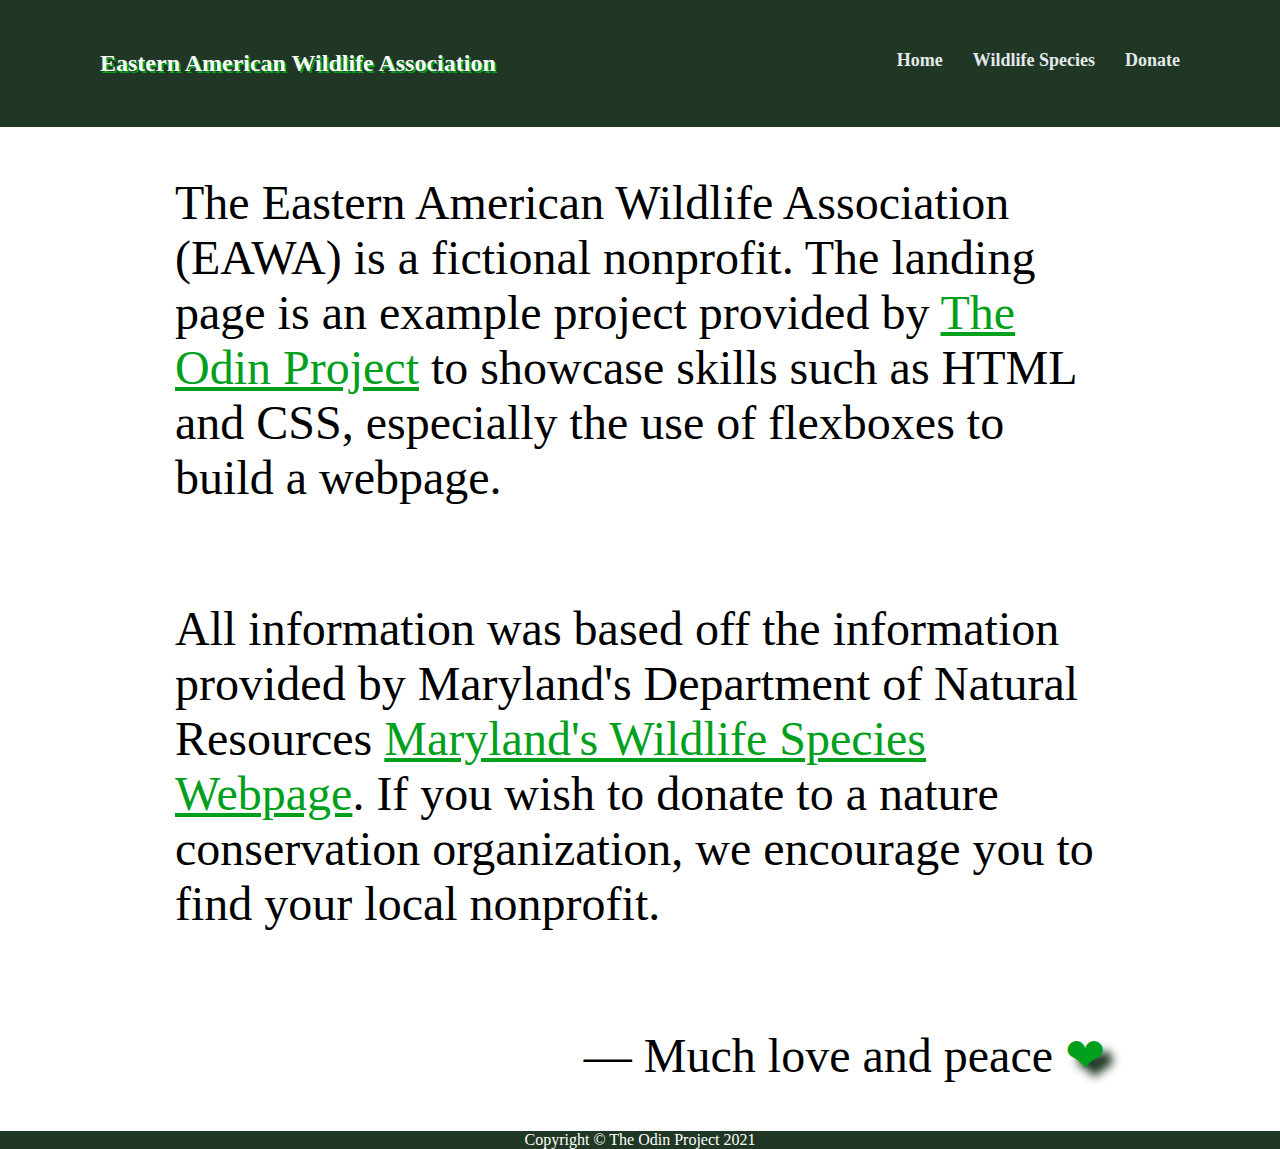
<file: about.html>
<!DOCTYPE html>
<html lang="eng">
    <head>
        <meta charset="UTF-8">
        <title>EAWA About</title>
        <style>
            body {
                height: 100vh;
                display: flex;
                flex-direction: column;
                margin: 0;
                font-family: "roboto";
                }

            .header {
                display: flex;
                justify-content: space-between;
                background: #1f3724;
                padding: 50px 100px;
                }    

            .header-logo {
                color: #f9faf8;
                font-size: 24px;
                font-weight: bold;
                text-shadow: 2px 2px #01a01c;
                }

            .header-text,
            .links {
                font-size: 18px;
                color: #e5e7eb;
                text-decoration: none;
                font-weight: bold;
                }

            .links:hover {
                text-decoration: underline;
                color: #01a01c;
            }

            ul {
                list-style: none;
                margin: 0;
                padding: 0;
                display: flex;
                gap: 30px;
                }    
            
            .content{
                display: flex;
                flex: 1;
                font-size: 48px;
                flex-direction: column;
                justify-content: center;
                padding: 0px 175px;
            }

            .MD {
                color:#01a01c;
            }
            
            .MD:hover {
                text-decoration: none;
            }

            .love {
                text-align: right;
            }

            span {
                color: #01a01c;
                text-shadow: 10px 10px 10px #1f3724;
            }

            .footer {
                background: #1f3724;
                color: #ffffff;
                height: 100px;
                display: flex;
                justify-content: center;
                align-items: center;
                }
        </style>
    </head>
    <body>
        <div class="header">
            <div class="header-logo">Eastern American Wildlife Association</div>
            <ul>
                <li><a class="links" href="index.html">Home</a></li>
                <li><a class="links" href=wildlife.html>Wildlife Species</a></li>
                <li><a class="links" href=donate.html>Donate</a></li>
            </ul>
        </div>

        <div class="content">
            <p>The Eastern American Wildlife Association (EAWA) is a fictional nonprofit. 
                The landing page is an example project provided by
                 <a class="MD" href="https://www.theodinproject.com">The Odin Project</a> 
                 to showcase skills such as HTML and CSS, especially the use of flexboxes to build
                a webpage.
            </p>
            <p>All information was based off the information provided by Maryland's 
                Department of Natural Resources 
                <a class="MD" href="https://dnr.maryland.gov/wildlife/Pages/plants_wildlife/mdwllists.aspx">Maryland's Wildlife Species Webpage</a>.
                If you wish to donate to a nature conservation organization, we encourage
                you to find your local nonprofit.
            </p>
            <p class="love">&#8212  Much love and peace  <span>&#10084</span></p>
        </div>

        <div class="footer">Copyright &#169 The Odin Project 2021</div>
    </body>
</html>
</file>
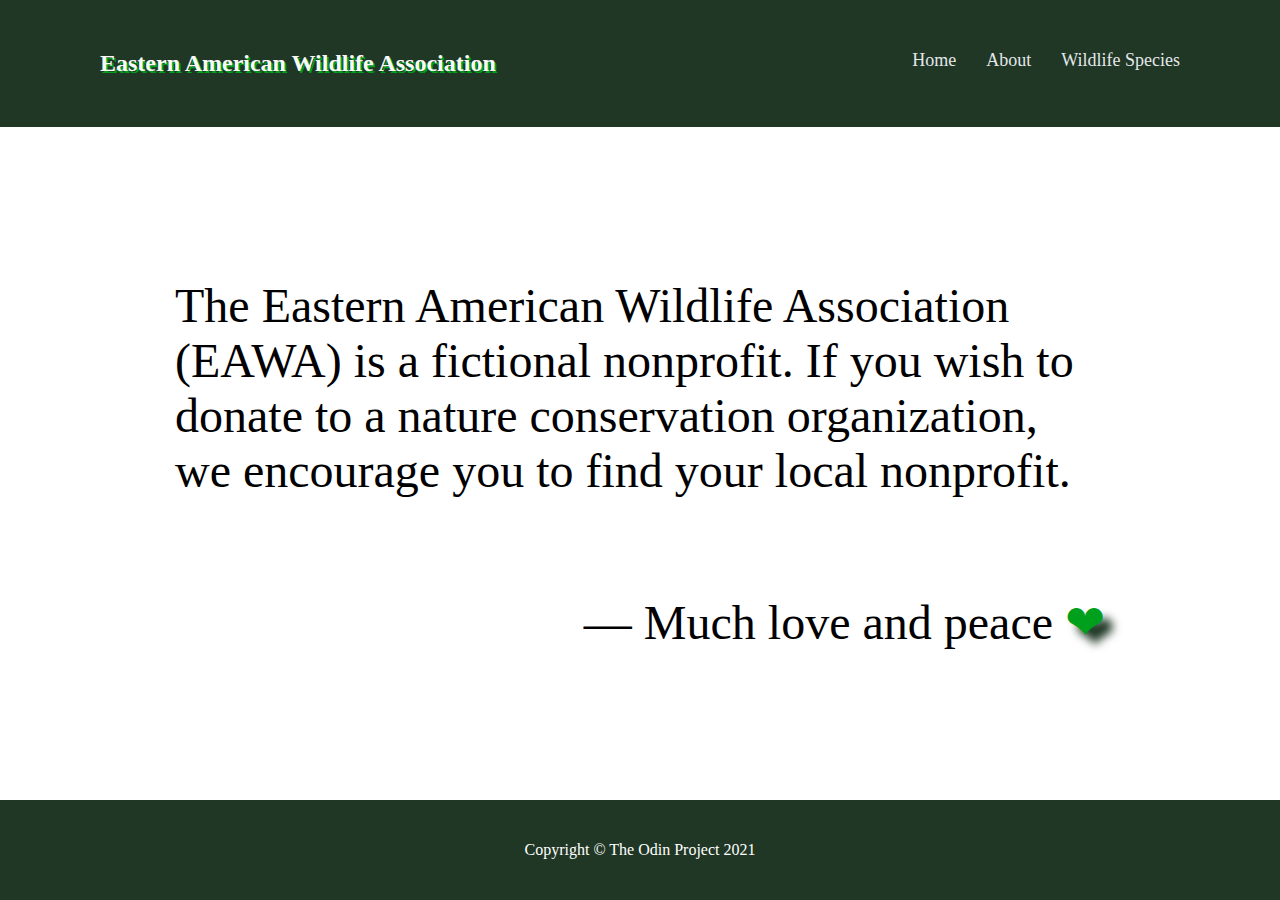
<file: donate.html>
<!DOCTYPE html>
<html lang="eng">
    <head>
        <meta charset="UTF-8">
        <title>EAWA Donate</title>
        <style>
            body {
                height: 100vh;
                display: flex;
                flex-direction: column;
                margin: 0;
                font-family: "roboto";
                }

            .header {
                display: flex;
                justify-content: space-between;
                background: #1f3724;
                padding: 50px 100px;
                }    

            .header-logo {
                color: #f9faf8;
                font-size: 24px;
                font-weight: bold;
                text-shadow: 2px 2px #01a01c;
                }

            .header-text,
            .links {
                font-size: 18px;
                color: #e5e7eb;
                text-decoration: none;
                }

            .links:hover {
                text-decoration: underline;
                color: #01a01c;
            }    

            ul {
                list-style: none;
                margin: 0;
                padding: 0;
                display: flex;
                gap: 30px;
                }    
            
            .content{
                display: flex;
                flex: 1;
                font-size: 48px;
                flex-direction: column;
                justify-content: center;
                padding: 0px 175px;
            }
            
            .love {
                text-align: right;
            }

            span {
                color: #01a01c;
                text-shadow: 10px 10px 10px #1f3724;
            }
            
            .footer {
                background: #1f3724;
                color: #ffffff;
                height: 100px;
                display: flex;
                justify-content: center;
                align-items: center;
            }
        </style>
    </head>
    <body>
        <div class="header">
            <div class="header-logo">Eastern American Wildlife Association</div>
            <ul>
                <li><a class="links" href="index.html">Home</a></li>
                <li><a class="links" href="about.html">About</a></li>
                <li><a class="links" href="wildlife.html">Wildlife Species</a></li>
            </ul>
        </div>

        <div class="content">
            <p>The Eastern American Wildlife Association (EAWA) is a fictional nonprofit.
                If you wish to donate to a nature conservation organization, we encourage
                you to find your local nonprofit.
            </p>
            <p class="love">&#8212  Much love and peace  <span>&#10084</span></p>
        </div>

        <div class="footer">Copyright &#169 The Odin Project 2021</div>
    </body>
</html>
</file>
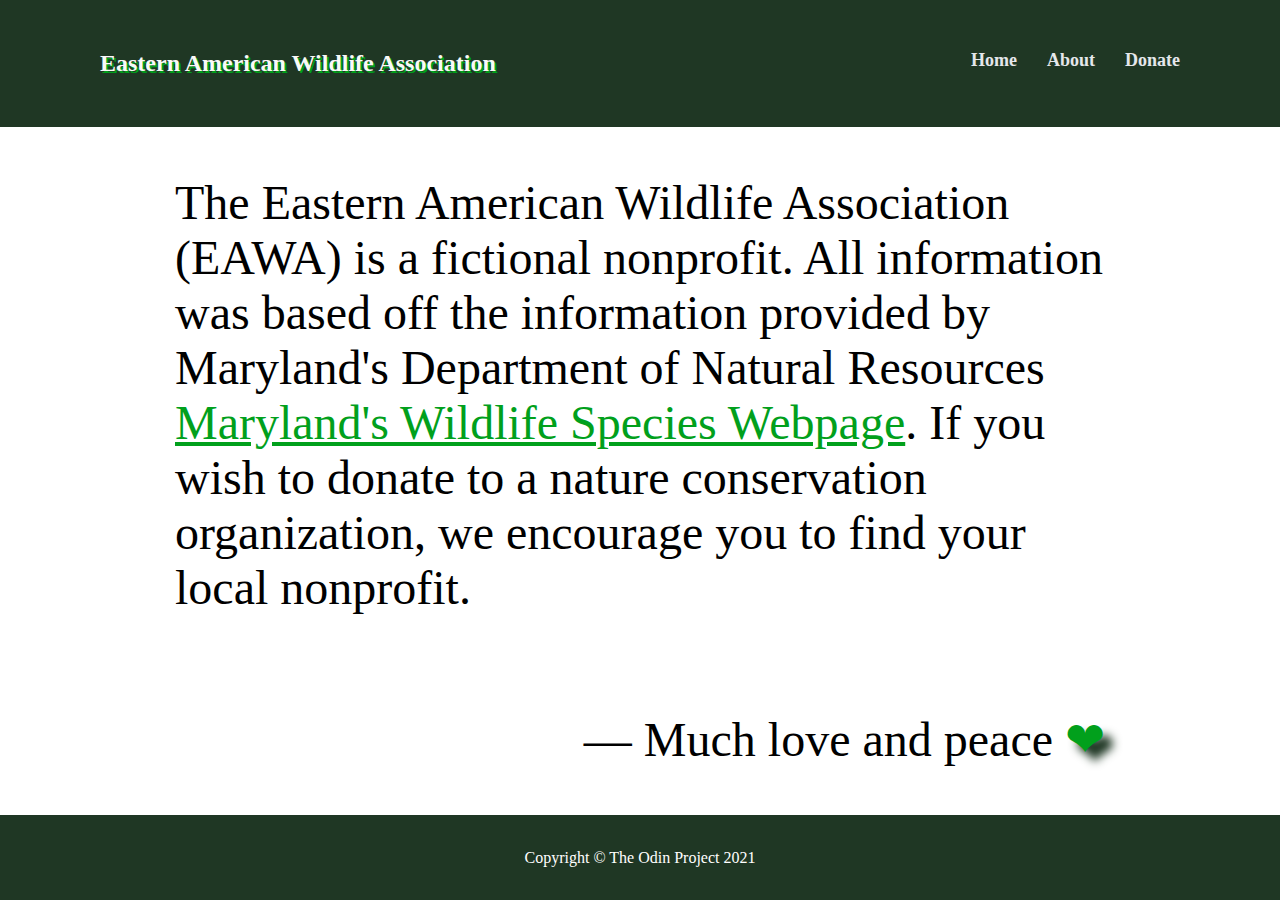
<file: wildlife.html>
<!DOCTYPE html>
<html lang="eng">
    <head>
        <meta charset="UTF-8">
        <title>EAWA Wildlife Species</title>
        <style>
            body {
                height: 100vh;
                display: flex;
                flex-direction: column;
                margin: 0;
                font-family: "roboto";
                }

            .header {
                display: flex;
                justify-content: space-between;
                background: #1f3724;
                padding: 50px 100px;
                }    

            .header-logo {
                color: #f9faf8;
                font-size: 24px;
                font-weight: bold;
                text-shadow: 2px 2px #01a01c;
                }

            .header-text,
            .links {
                font-size: 18px;
                color: #e5e7eb;
                text-decoration: none;
                font-weight: bold;
                }

            .links:hover {
                text-decoration: underline;
                color: #01a01c;
            }

            ul {
                list-style: none;
                margin: 0;
                padding: 0;
                display: flex;
                gap: 30px;
                }    
            
            .content{
                display: flex;
                flex: 1;
                font-size: 48px;
                flex-direction: column;
                justify-content: center;
                padding: 0px 175px;
            }

            .MD {
                color:#01a01c;
            }
            
            .MD:hover {
                text-decoration: none;
            }

            .love {
                text-align: right;
            }

            span {
                color: #01a01c;
                text-shadow: 10px 10px 10px #1f3724;
            }

            .footer {
                background: #1f3724;
                color: #ffffff;
                height: 100px;
                display: flex;
                justify-content: center;
                align-items: center;
                }
        </style>
    </head>
    <body>
        <div class="header">
            <div class="header-logo">Eastern American Wildlife Association</div>
            <ul>
                <li><a class="links" href="index.html">Home</a></li>
                <li><a class="links" href=about.html>About</a></li>
                <li><a class="links" href=donate.html>Donate</a></li>
            </ul>
        </div>

        <div class="content">
            <p>The Eastern American Wildlife Association (EAWA) is a fictional nonprofit.
                All information was based off the information provided by Maryland's 
                Department of Natural Resources 
                <a class="MD" href="https://dnr.maryland.gov/wildlife/Pages/plants_wildlife/mdwllists.aspx">Maryland's Wildlife Species Webpage</a>.
                If you wish to donate to a nature conservation organization, we encourage
                you to find your local nonprofit.
            </p>
            <p class="love">&#8212  Much love and peace  <span>&#10084</span></p>
        </div>

        <div class="footer">Copyright &#169 The Odin Project 2021</div>
    </body>
</html>
</file>
